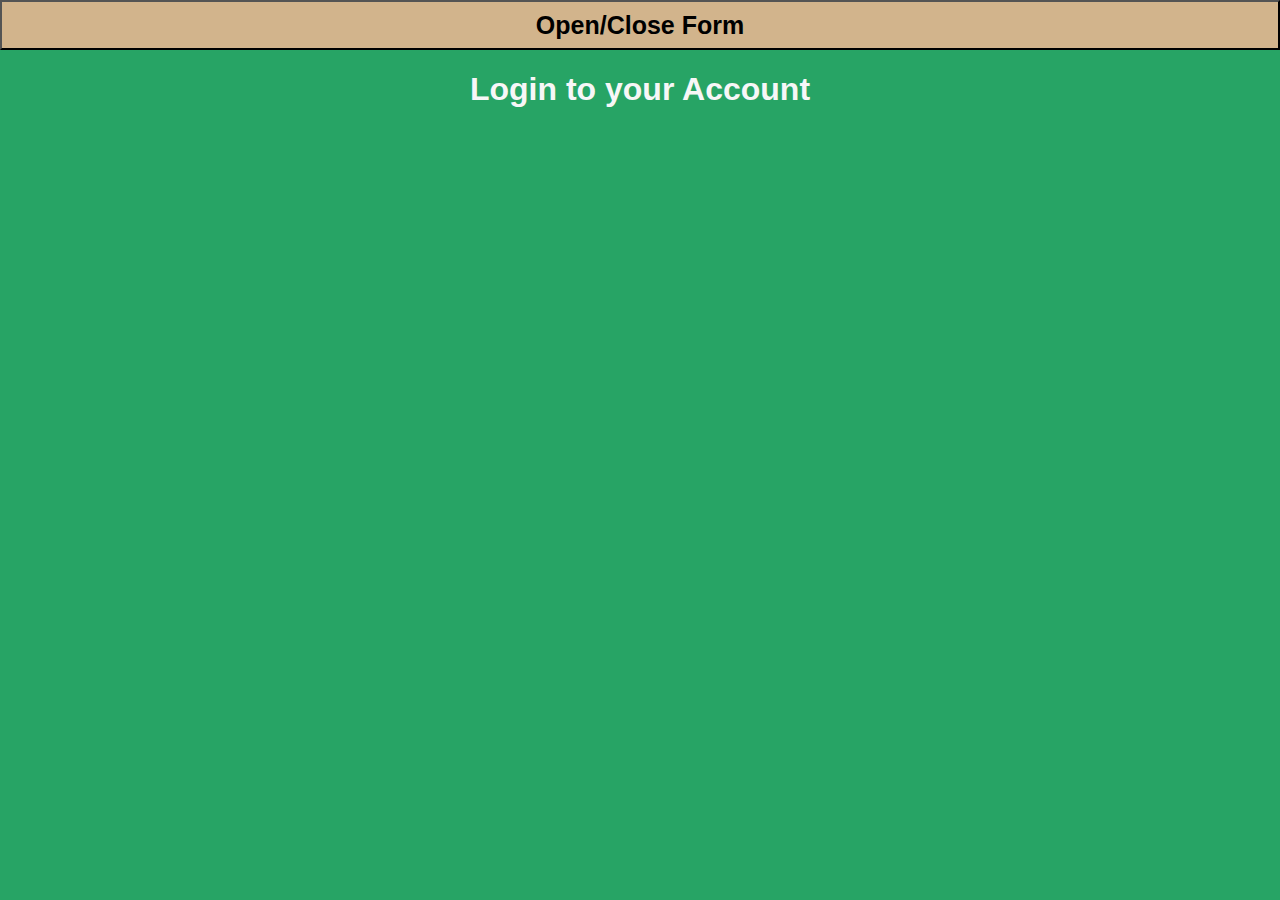
<file: index.html>
<!DOCTYPE html>
  <html>
  <head>
  <title>Welcome To Login Form</title>

  <link href="./style.css" rel="stylesheet" />
  </head>

	<body>
	<!-- Main div code -->
	<div id="main">
    <button class="open-button" onclick="openForm()" style="height: 50px; width:100%; background-color: tan; font-weight: 600;font-size: 25px;">Open/Close Form</button>
   
	<div class="h-tag">
	<h1 style="text-align: center;">Login to your Account</h1>
  
	</div>
 
	<div class="login" id="form1" style="display: none;">
    <form
    name="regForm"
    onsubmit="return myFunction()"
    method="get"
    action="submit.html"
  >
    <input
      placeholder="Enter your username or email.."
      id="username"
      type="text"
      name="username" class="input"
    />
    <span
      style="display: none; color:whitesmoke; text-align: center"
      id="error-username"
    ></span>
    <input
      placeholder="Enter your password.."
      id="password"
      type="password"
      name="password" class="input"
    />
    <span
      style="display: none; color: whitesmoke; text-align: center"
      id="error-password"
    ></span>
    <div class="buttons">
      <button class="button1" id="login" type="submit">Login</button>
      <button class="button2" type="reset">Reset</button>
    </div>
  </form>
	</div>
  	 <!-- login box div ending here.. -->
	</div>
	<!-- Main div ending here... -->
  <script src="app.js"></script> 
  </body>
  </html>
</file>
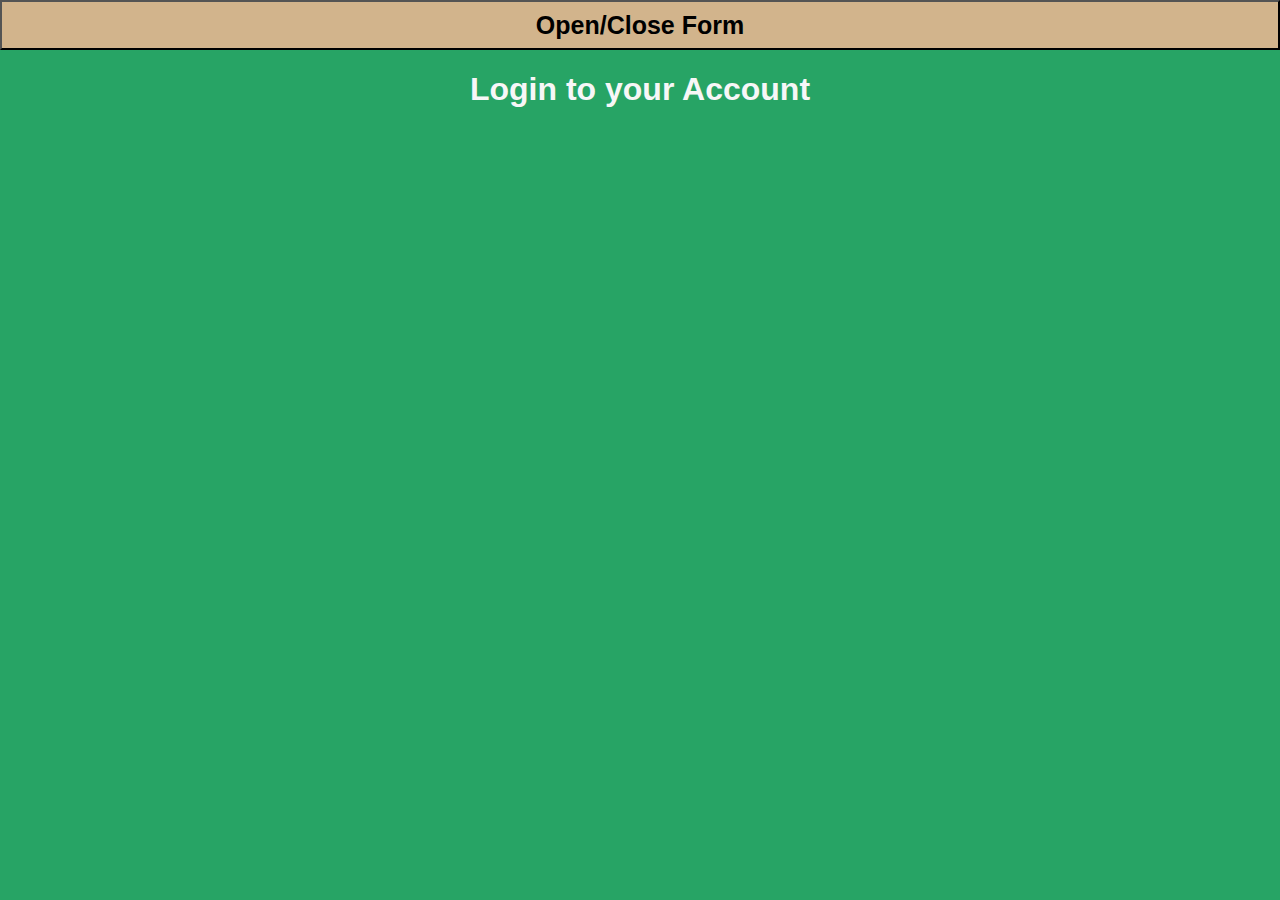
<file: form.html>
<!DOCTYPE html>
  <html>
  <head>
  <title>Welcome To Login Form</title>

  <link href="./style.css" rel="stylesheet" />
  </head>

	<body>
	<!-- Main div code -->
	<div id="main">
    <button class="open-button" onclick="openForm()" style="height: 50px; width:100%; background-color: tan; font-weight: 600;font-size: 25px;">Open/Close Form</button>
   
	<div class="h-tag">
	<h1 style="text-align: center;">Login to your Account</h1>
  
	</div>
 
	<div class="login" id="form1" style="display: none;">
    <form
    name="regForm"
    onsubmit="return myFunction()"
    method="get"
    action="/submit.html"
  >
    <input
      placeholder="Enter your username or email.."
      id="username"
      type="text"
      name="username" class="input"
    />
    <span
      style="display: none; color:whitesmoke; text-align: center"
      id="error-username"
    ></span>
    <input
      placeholder="Enter your password.."
      id="password"
      type="password"
      name="password" class="input"
    />
    <span
      style="display: none; color: whitesmoke; text-align: center"
      id="error-password"
    ></span>
    <div class="buttons">
      <button class="button1" id="login" type="submit">Login</button>
      <button class="button2" type="reset">Reset</button>
    </div>
  </form>
	</div>
  	 <!-- login box div ending here.. -->
	</div>
	<!-- Main div ending here... -->
  <script src="app.js"></script> 
  </body>
  </html>
</file>
<file: style.css>
body
{
  margin:0px; background-color:#27a465; color:#f7f7f7; font-family:Arial, Helvetica, sans-serif;
}

.input{
  margin: 10px;
  height: 30px;
  width: 500px;
  align-items: center;
  display: block;
  padding: 5px;
  border-radius: 5px;
  margin-left: 50px;
  font-family:"Comic Sans MS", cursive;
  border:1px solid #27a465; color:#27a465; font-weight:bold; border-left:5px solid #f7f7f7; opacity:0.9;
}


.login
{
  width:600px; height:260px; margin-left:auto; margin-right:auto; border-radius:5px; padding-left:10px; margin-top:100px;
  border-top:3px double #f1f1f1; border-bottom:3px double #f1f1f1; padding-top:20px;
}

/* css code for textbox */


/* css code for button*/
.button1
{
  margin-top: 10px;
 padding: 10px;
 margin-left: 200px;
 width:80px; height:32px; outline:none;  font-weight:bold; border:0px solid #27a465; text-shadow: 0px 0.5px 0.5px #fff;	
 border-radius: 2px; font-weight: 600; color: #27a465; letter-spacing: 1px; font-size:14px; -webkit-transition: 1s; -moz-transition: 1s; transition: 1s;
}
.button2
{
  margin-top: 10px;
  margin-left: 5px;
 padding: 10px;
 width:80px; height:32px; outline:none;  font-weight:bold; border:0px solid #27a465; text-shadow: 0px 0.5px 0.5px #fff;	
 border-radius: 2px; font-weight: 600; color: #27a465; letter-spacing: 1px; font-size:14px; -webkit-transition: 1s; -moz-transition: 1s; transition: 1s;
}

.button1:hover
{
 background-color:#27a465; outline:none;  border-radius: 2px; color:#f1f1f1; border:1px solid #f1f1f1;
}
.button2:hover
{
 background-color:#27a465; outline:none;  border-radius: 2px; color:#f1f1f1; border:1px solid #f1f1f1;
}
</file>
